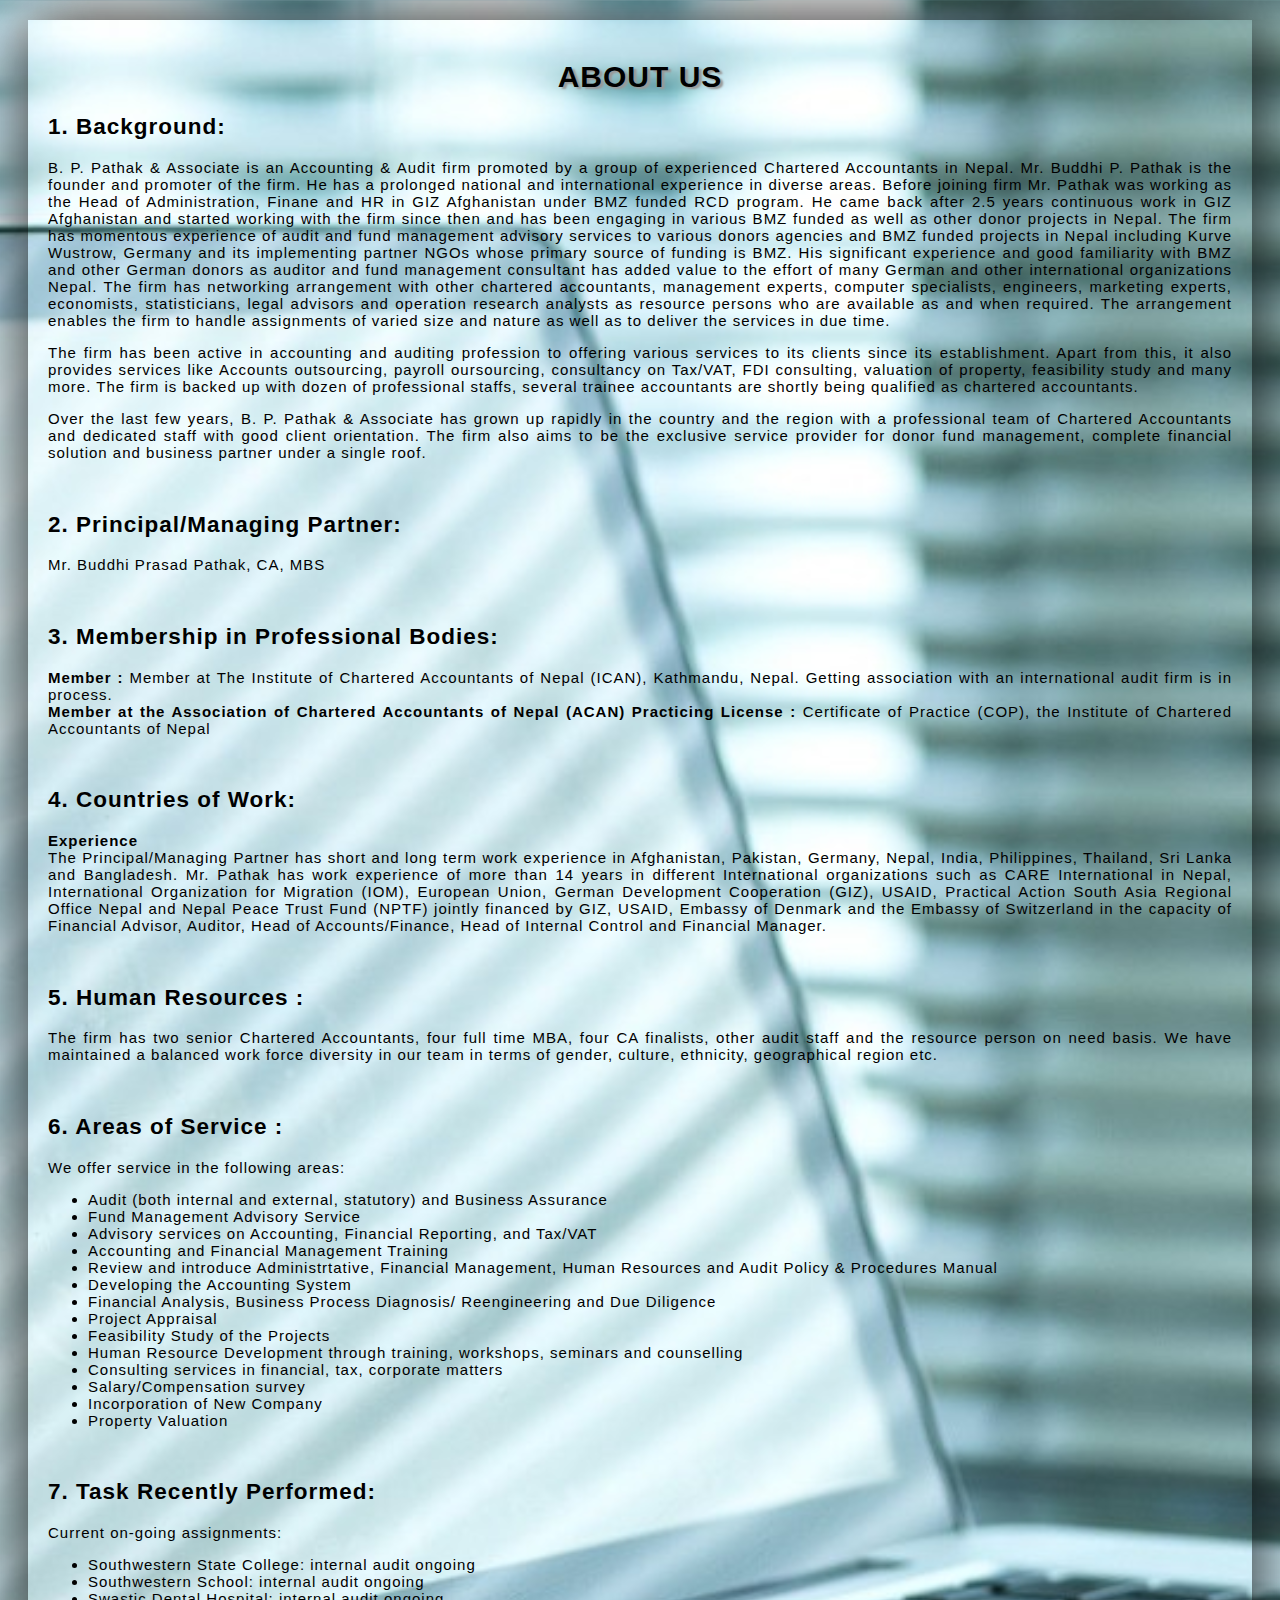
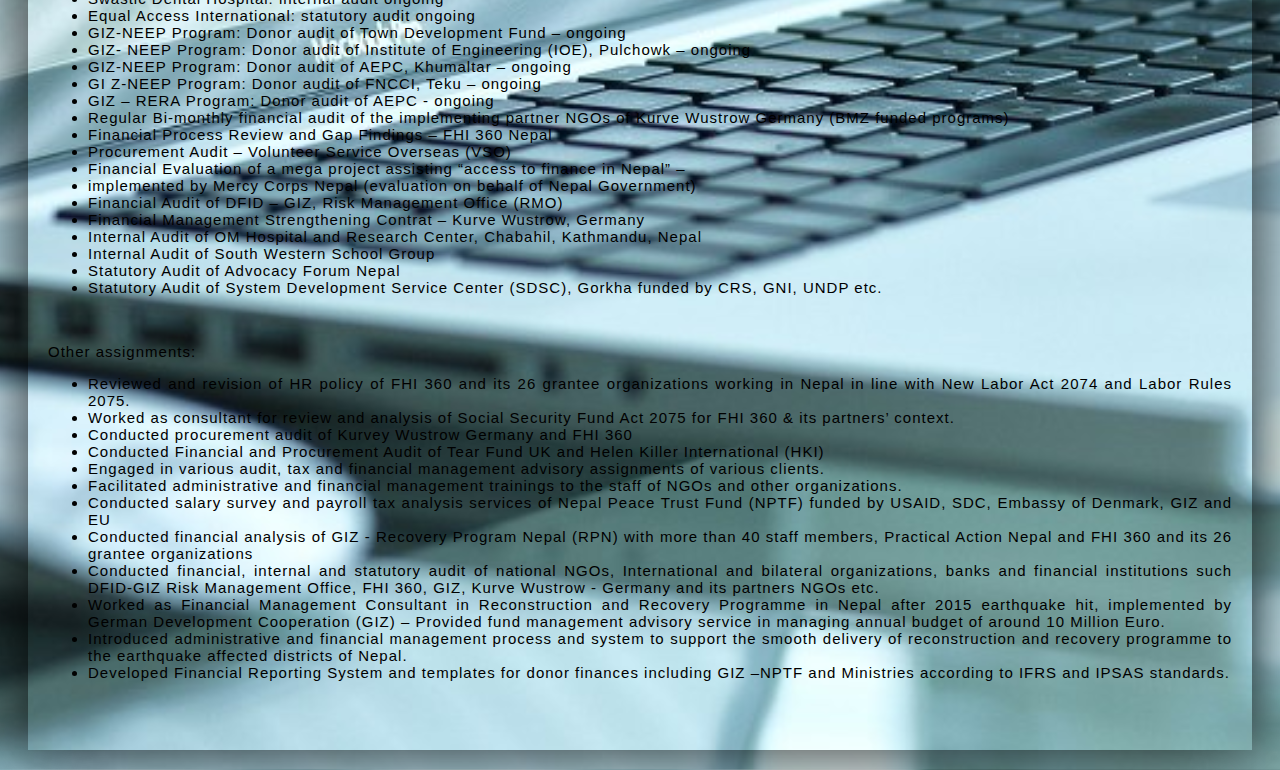
<file: about.html>
<html>
<head><title> About </title>
<link rel="stylesheet" type="text/css" href="CSS/about.css">
</head>
 
<body> 
<div>
<h1>ABOUT US</h1>

<h2>1.	Background:</h2>
				
<p>B. P. Pathak & Associate is an Accounting & Audit firm promoted by a group of experienced Chartered Accountants in Nepal. Mr. Buddhi P. 
Pathak is the founder and promoter of the firm. He has a prolonged national and international experience in diverse areas.
 Before joining firm Mr. Pathak was working as the Head of Administration, Finane and HR in GIZ Afghanistan under BMZ funded RCD program. 
 He came back after 2.5 years continuous work in GIZ Afghanistan and started working with the firm since then and has been engaging in various BMZ funded as well as other donor projects in Nepal.
 The firm has momentous experience of audit and fund management advisory services to various donors agencies and BMZ funded projects in Nepal including Kurve Wustrow, Germany and its implementing partner NGOs whose primary source of funding is BMZ.
 His significant experience and good familiarity with BMZ and other German donors as auditor and fund management consultant has added value to the effort of many German and other international organizations Nepal.
 The firm has networking arrangement with other chartered accountants, management experts, computer specialists, engineers, marketing experts, economists, statisticians, legal advisors and operation research analysts as resource persons who are available as and when required.
 The arrangement enables the firm to handle assignments of varied size and nature as well as to deliver the services in due time.</p>
 
<p>The firm has been active in accounting and auditing profession to offering various services to its clients since its establishment. 
Apart from this, it also provides services like Accounts outsourcing, payroll oursourcing, consultancy on Tax/VAT, FDI consulting, valuation of property, feasibility study and many more.
 The firm is backed up  with dozen of professional staffs, several trainee accountants are shortly being qualified as chartered accountants.</p>

<p>Over the last few years, B. P. Pathak & Associate has grown up rapidly in the country and the region with a professional team  of Chartered Accountants and dedicated staff with good client orientation. 
The firm also aims to be the exclusive service provider for donor fund management, complete financial solution and business partner under a single roof. </p>
<br/>



<h2>2. 	Principal/Managing Partner:	</h2>	
<p>Mr. Buddhi Prasad Pathak, CA, MBS </p>
<br/>
	




<h2>3. 	Membership in Professional Bodies:</h2>

<p> <b> Member :</b>	Member at The Institute of Chartered Accountants of Nepal (ICAN), Kathmandu, Nepal.
                Getting association with an international audit firm is in process.<br/>

	 <b>Member at the Association of Chartered Accountants of Nepal (ACAN)

     Practicing License :</b>	Certificate of Practice (COP), the Institute of Chartered Accountants of Nepal</p>
	 <br/>

<h2>4. 	Countries of Work:</h2>
<p><b>Experience</b>
 <br/>
	The Principal/Managing Partner has short and long term work experience in Afghanistan, Pakistan, Germany, Nepal, India, Philippines, Thailand, Sri Lanka and Bangladesh.
	Mr. Pathak has work experience of more than 14 years in different International organizations such as CARE International in Nepal, International Organization for Migration (IOM), European Union, German Development Cooperation (GIZ), USAID, Practical Action South Asia Regional Office Nepal and Nepal Peace Trust
	Fund (NPTF) jointly financed by GIZ, USAID, Embassy of Denmark and the Embassy of Switzerland in the capacity of Financial Advisor, Auditor,  
	Head of Accounts/Finance, Head of Internal Control and Financial Manager.</p>
	<br/>

<h2>5. 	Human Resources	:	</h2>	
<p>The firm has two senior Chartered Accountants, four full time   MBA, four CA finalists, other audit staff and the resource person on need basis.
 We have maintained a balanced work force diversity in our team in terms of gender, culture, ethnicity, geographical region etc.</p>
 <br/>



<h2>6.      Areas of Service	:</h2>
<p>We offer service in the following areas:</p>
<ul type="disc">
      <li>  Audit (both internal and external, statutory) and Business Assurance </li>
      <li>  Fund Management Advisory Service </li>
      <li> Advisory services on Accounting, Financial Reporting, and Tax/VAT</li>
      <li>  Accounting and Financial Management Training</li>
      <li>  Review and introduce Administrtative, Financial Management, Human Resources and Audit Policy & Procedures Manual</li>
      <li> Developing the Accounting System</li>
      <li> Financial Analysis, Business Process Diagnosis/ Reengineering and Due Diligence</li>
      <li>Project Appraisal</li>
      <li> Feasibility Study of the Projects </li>
      <li> Human Resource Development through training, workshops, seminars and counselling</li>
      <li> Consulting services in financial, tax, corporate matters</li>
      <li>  Salary/Compensation survey</li>
      <li> Incorporation of New Company</li>
      <li>  Property Valuation</li>
</ul>
<br/>

<h2>7.	Task Recently Performed:</h2>

<p>Current on-going assignments:</p>
<ul type="disc">

	<li> Southwestern State College: internal audit ongoing</li>
	<li> Southwestern School: internal audit ongoing</li>
	<li> Swastic Dental Hospital: internal audit ongoing</li>
	<li> Equal Access International: statutory audit ongoing</li>
	<li> GIZ-NEEP Program: Donor audit of Town Development Fund – ongoing</li>
	<li> GIZ- NEEP Program: Donor audit of Institute of Engineering (IOE), Pulchowk – ongoing</li>
	<li> GIZ-NEEP Program:  Donor audit of AEPC, Khumaltar – ongoing</li>
	<li> GI Z-NEEP Program: Donor audit of FNCCI, Teku – ongoing</li>
	<li> GIZ – RERA Program: Donor audit of AEPC - ongoing</li>
	<li> Regular Bi-monthly financial audit of the implementing partner NGOs of Kurve Wustrow Germany (BMZ funded programs)</li>
	<li> Financial Process Review and Gap Findings – FHI 360 Nepal</li>
	<li> Procurement Audit – Volunteer Service Overseas (VSO)</li>
	<li> Financial Evaluation of a mega project assisting “access to finance in Nepal” – 
	<li>implemented by Mercy Corps Nepal (evaluation on behalf of Nepal Government)</li>
	<li> Financial Audit of DFID – GIZ, Risk Management Office (RMO)</li>
	<li> Financial Management Strengthening Contrat – Kurve Wustrow, Germany</li>
	<li> Internal Audit of OM Hospital and Research Center, Chabahil, Kathmandu, Nepal</li>
	<li> Internal Audit of South Western School Group</li>
	<li> Statutory Audit of Advocacy Forum Nepal</li>
	<li> Statutory Audit of System Development Service Center (SDSC), Gorkha funded by CRS, GNI, UNDP etc.</li>
</ul><br/>
<p>Other assignments:</p>
<ul type="disc">
	<li>Reviewed and revision of HR policy of FHI 360 and its 26 grantee organizations working in Nepal in line with New Labor Act 2074 and Labor Rules 2075.</li>
	<li>Worked as consultant for review and analysis of Social Security Fund Act 2075 for FHI 360 & its partners’ context.</li>
	<li>Conducted procurement audit of Kurvey Wustrow Germany and FHI 360</li>
	<li>Conducted Financial and Procurement Audit of Tear Fund UK and  Helen Killer International (HKI)</li>
	<li>Engaged in various audit, tax and financial management advisory assignments of various clients.</li>
	<li>Facilitated administrative and financial management trainings to the staff of NGOs and other organizations.</li>
	<li>Conducted salary survey and payroll tax analysis services of Nepal Peace Trust Fund (NPTF) funded by USAID, SDC, Embassy of Denmark, GIZ and EU</li>
	<li>Conducted financial analysis of GIZ - Recovery Program Nepal (RPN) with more than 40 staff members, Practical Action Nepal and FHI 360 and its 26 grantee organizations</li>
	<li>Conducted financial, internal and statutory audit of national NGOs, International and bilateral organizations, banks and financial institutions such DFID-GIZ Risk Management Office, FHI 360, GIZ, Kurve Wustrow - Germany and its partners NGOs etc. </li>
	<li>Worked as Financial Management Consultant in Reconstruction and Recovery Programme in Nepal after 2015 earthquake hit, implemented by German Development Cooperation (GIZ) – Provided fund management advisory service in managing annual budget of around 10 Million Euro.</li>
	<li>Introduced administrative and financial management process and system to support the smooth delivery of reconstruction and recovery programme to the earthquake affected districts of Nepal.</li>
	<li>Developed Financial Reporting System and templates for donor finances including GIZ –NPTF and Ministries according to IFRS and IPSAS standards.</li>
<ul>
<br/>
<br/>
</div>
</body>
</html>
</file>
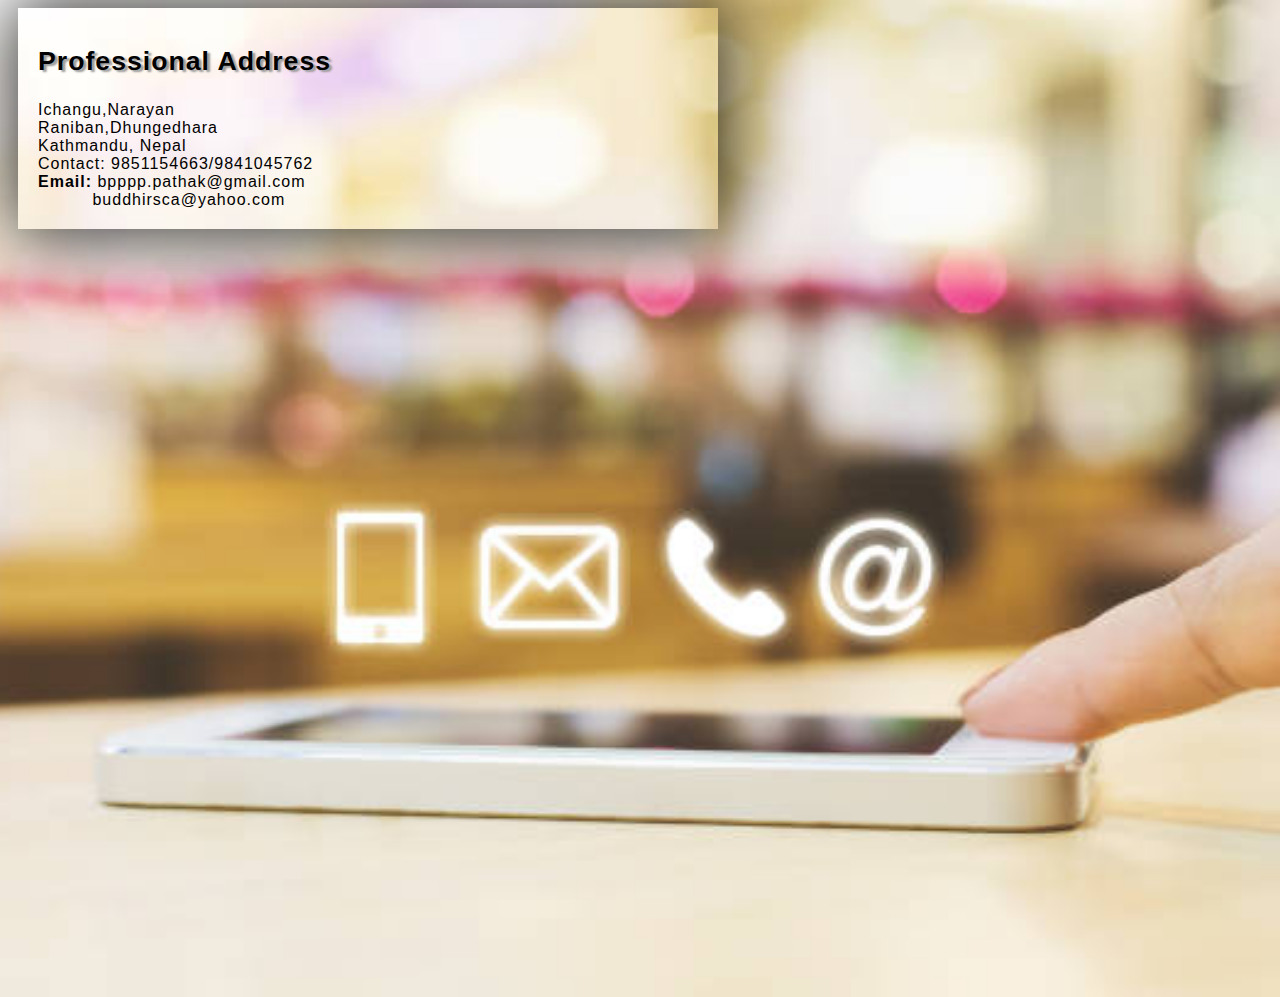
<file: contact.html>
<html>
<head><title> Contact </title>
<style>
	body{
		background-image:url("contact.jpg");
		no-repeat;
	height:109vh;
	width:80vh;
	background-size:cover;
	background-position:center;
	Font-family:arial,verdana,sans-serif;
	text-align:justify;
	letter-spacing : 1px;
	}	
	div{
	border: 0px solid black;
	margin:5px 10px 10px 10px; 
	padding:20px;
	-webkit-box-shadow: 0px 0px 69px 7px rgba(0,0,0,0.8);
    -moz-box-shadow: 0px 0px 69px 7px rgba(0,0,0,0.8);
    box-shadow: 0px 0px 69px 7px rgba(0,0,0,0.8);
	}	
	h1{ font-size:20pt;
	text-shadow:#999999 3px 2px  2px;}
	p {font-size:18pt;}

</style>
</head>
 
<body> 
<div>
<h1>	Professional Address</h1>
	</p>	
	    Ichangu,Narayan<br/>
	    Raniban,Dhungedhara<br/>
		Kathmandu, Nepal<br/>
		Contact: 9851154663/9841045762<br/>
		<b>Email:</b> bpppp.pathak@gmail.com<br/>
			     &nbsp;&nbsp;&nbsp; &nbsp; &nbsp; &nbsp;     buddhirsca@yahoo.com<br/>
</div>
</body>
</html>
</file>
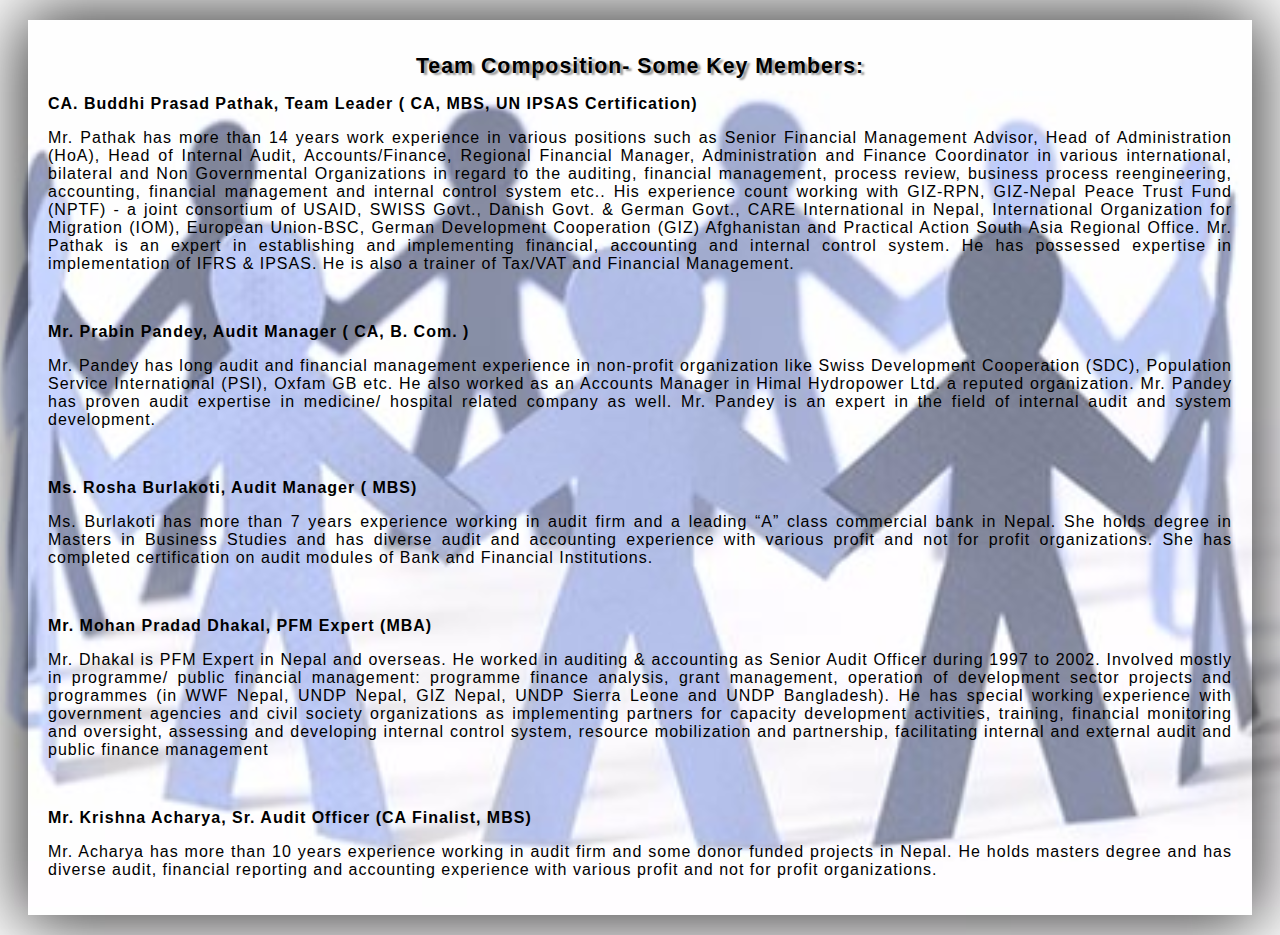
<file: members.html>
<html>
<head><title> Members </title>
<style>
	body{
	background-image:url("member.jpg");
	background-size:cover;
	background-position:center;
	Font-family:arial,verdana,sans-serif;
	text-align:justify;
	letter-spacing : 1px;
	}	
	div{
	border: 0px solid black;
	margin:20px 20px 20px 20px; 
	padding:20px;
	-webkit-box-shadow: 0px 0px 69px 7px rgba(0,0,0,0.8);
    -moz-box-shadow: 0px 0px 69px 7px rgba(0,0,0,0.8);
    box-shadow: 0px 0px 69px 7px rgba(0,0,0,0.8);
	}	
	h1{ font-size:16pt;
	text-align:center;
	text-shadow:#999999 3px 2px  2px;}
	p {font-size:12pt;}

</style>
</head>
 
<body> 
<div>
<h1>Team Composition- Some Key Members:</h1> 

<p><b>CA. Buddhi Prasad Pathak, Team Leader	      (   CA, MBS, UN IPSAS Certification)</b></p>

<p>Mr. Pathak has more than 14 years work experience in various positions such as Senior Financial Management Advisor, Head of Administration (HoA), Head of Internal Audit, Accounts/Finance, Regional Financial Manager, Administration and Finance Coordinator in various  international, bilateral and Non Governmental Organizations in regard to the auditing, financial management, process review, business process reengineering, accounting, financial management and internal control system etc..
 His experience count working with GIZ-RPN, GIZ-Nepal Peace Trust Fund (NPTF) - a joint consortium of USAID, SWISS Govt., Danish Govt. & German Govt., CARE International in Nepal, International Organization for Migration (IOM), European Union-BSC, German Development Cooperation (GIZ) Afghanistan and Practical Action South Asia Regional Office. 
Mr. Pathak is an expert in establishing and implementing financial, accounting and internal control system.
He has possessed expertise in implementation of  IFRS & IPSAS. He is also a trainer of Tax/VAT and Financial Management.</p>
<br/>

<p><b>Mr. Prabin Pandey,  Audit Manager			   		(	CA, B. Com. ) </b></p>
	
<p>Mr. Pandey has long audit and financial management experience in non-profit organization like Swiss Development Cooperation (SDC), Population Service International (PSI), Oxfam GB etc. 
He also worked as an  Accounts Manager in Himal Hydropower Ltd. a reputed organization. Mr. Pandey has  proven audit expertise in medicine/ hospital related company as well.
Mr. Pandey is an expert in the field of internal audit and system development.	</p>
<br/>

<p><b>Ms. Rosha Burlakoti, Audit Manager	 (	MBS)</b></p>

<p>Ms. Burlakoti has more than 7 years experience working in audit firm and a leading “A” class commercial bank in Nepal.
 She holds degree in Masters in Business Studies and has diverse audit and accounting experience with various profit and not for profit organizations.
 She has completed certification on audit modules of Bank and Financial Institutions.</p> </br>

<p><b>Mr. Mohan Pradad Dhakal, PFM Expert						(MBA)</b></p>

<p>Mr. Dhakal is PFM Expert in Nepal and overseas. 
He worked in auditing & accounting as Senior Audit Officer during 1997 to 2002. 
Involved mostly in programme/ public financial management: programme finance analysis, grant management, operation of development sector projects and programmes (in WWF Nepal, UNDP Nepal, GIZ Nepal, UNDP Sierra Leone and UNDP Bangladesh). 
He has special working experience with government agencies and civil society organizations as implementing partners for capacity development activities, training, financial monitoring and oversight, assessing and developing internal control system, resource mobilization and partnership, facilitating internal and external audit and public finance management
</p><br/>
<p><b>Mr. Krishna Acharya, Sr. Audit Officer				(CA Finalist, MBS)</b></p>

<p>Mr. Acharya has more than 10 years experience working in audit firm and some donor funded projects in Nepal.
 He holds masters degree and has diverse audit, financial reporting and accounting experience with various profit and not for profit organizations. </p>



	   
</div>
</body>
</html>
</file>
<file: CSS/about.css>
body{
	Font-family:arial,verdana,sans-serif;
    font-size:15px;
	text-align:justify;
	letter-spacing : 1px;
	background-image:url("../profile.jpg");
	background-size:cover;
	background-position:center;
}
div{
	border: 0px solid black;
	margin:20px 20px 20px 20px; 
	padding:20px;
	-webkit-box-shadow: 0px 0px 69px 7px rgba(0,0,0,0.8);
    -moz-box-shadow: 0px 0px 69px 7px rgba(0,0,0,0.8);
    box-shadow: 0px 0px 69px 7px rgba(0,0,0,0.8);
}

h1{
	 font-weight:bold;
	 text-shadow:#999999 3px 2px  2px;
	 text-align:center;
	
}
h2{
	
	 font-weight:bold;
	
}
p{
	 font-weight:normal;
}
</file>
